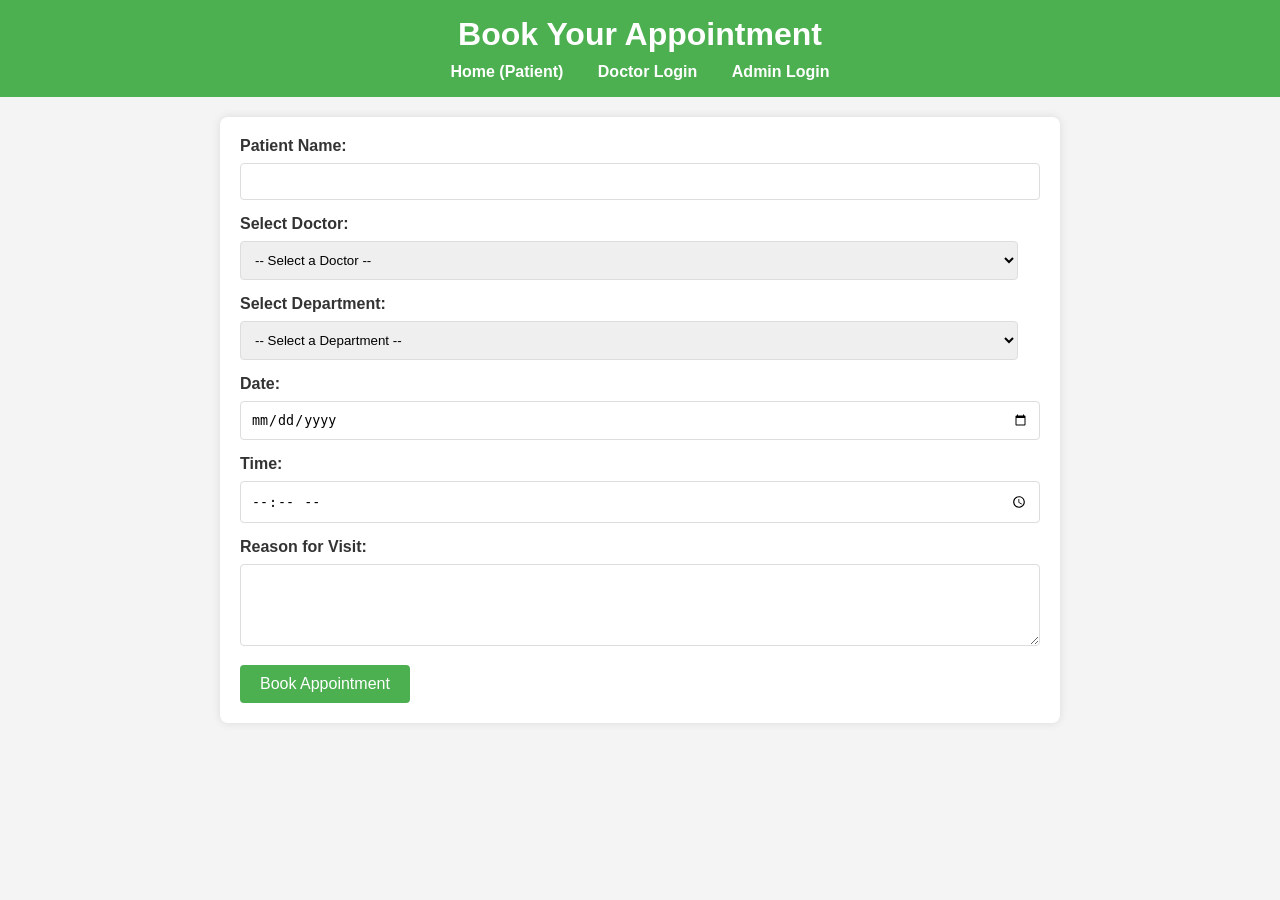
<file: index.html>
<!DOCTYPE html>
<html lang="en">
<head>
    <meta charset="UTF-8">
    <meta name="viewport" content="width=device-width, initial-scale=1.0">
    <title>Book Appointment</title>
    <link rel="stylesheet" href="style.css">
</head>
<body>
    <header>
        <h1>Book Your Appointment</h1>
        <nav>
            <a href="index.html">Home (Patient)</a>
            <a href="doctor_login.html">Doctor Login</a>
            <a href="admin_login.html">Admin Login</a>
        </nav>
    </header>

    <main class="container">
        <form id="appointmentForm">
            <label for="patientName">Patient Name:</label>
            <input type="text" id="patientName" name="patientName" required>

            <label for="doctorSelect">Select Doctor:</label>
            <select id="doctorSelect" name="doctor" required>
                <option value="">-- Select a Doctor --</option>
                </select>

            <label for="departmentSelect">Select Department:</label>
            <select id="departmentSelect" name="department" required>
                <option value="">-- Select a Department --</option>
                </select>

            <label for="appointmentDate">Date:</label>
            <input type="date" id="appointmentDate" name="appointmentDate" required>

            <label for="appointmentTime">Time:</label>
            <input type="time" id="appointmentTime" name="appointmentTime" required>

            <label for="reason">Reason for Visit:</label>
            <textarea id="reason" name="reason" rows="4"></textarea>

            <button type="submit">Book Appointment</button>
        </form>
        <div id="message" class="message"></div>
    </main>

    <script src="patient.js"></script>
</body>
</html>
</file>
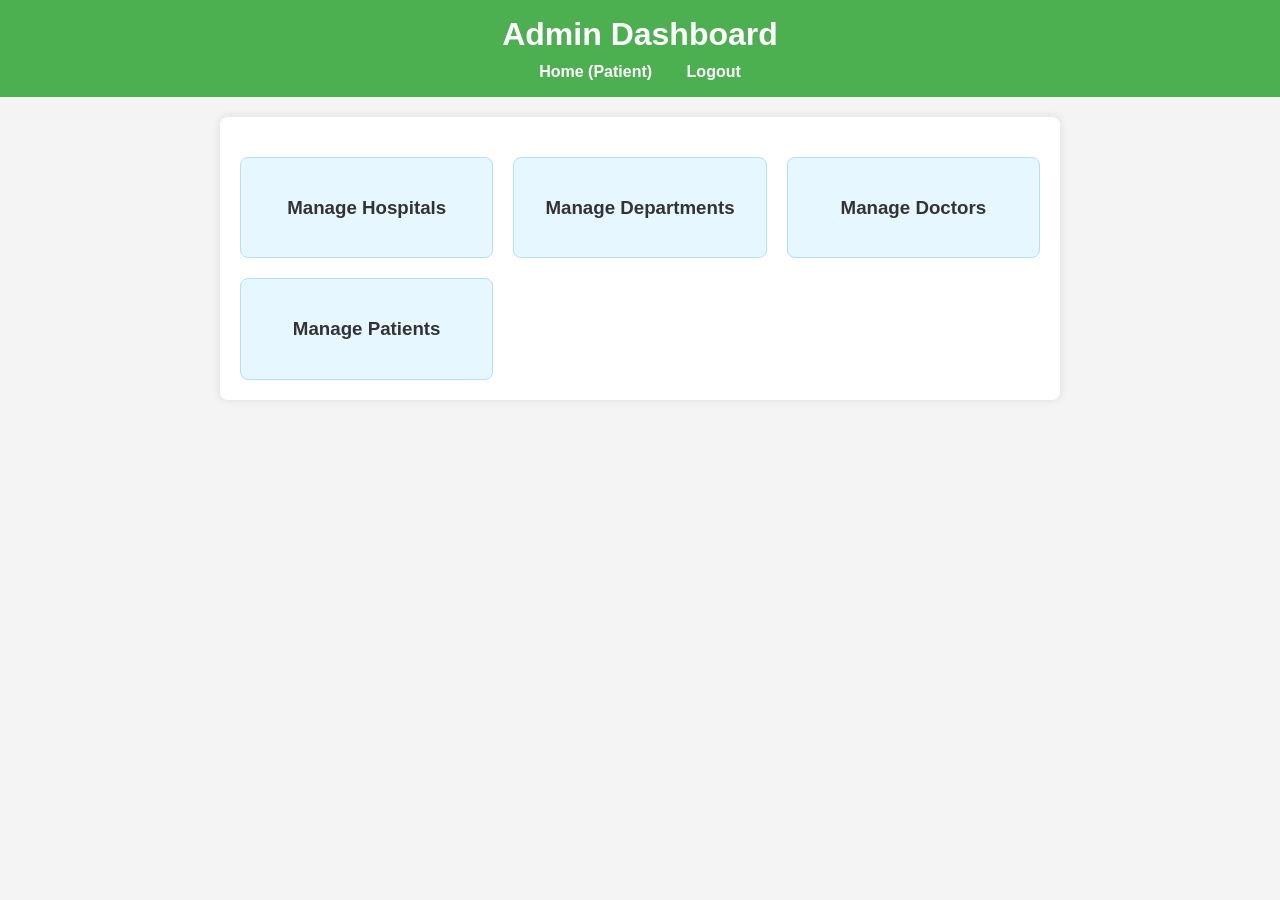
<file: admin_dashboard.html>
<!DOCTYPE html>
<html lang="en">
<head>
    <meta charset="UTF-8">
    <meta name="viewport" content="width=device-width, initial-scale=1.0">
    <title>Admin Dashboard</title>
    <link rel="stylesheet" href="style.css">
</head>
<body>
    <header>
        <h1>Admin Dashboard</h1>
        <nav>
            <a href="index.html">Home (Patient)</a>
            <a href="admin_login.html">Logout</a>
        </nav>
    </header>

    <main class="container">
        <div class="dashboard-grid">
            <div class="dashboard-box" id="hospitalsBox">
                <h3>Manage Hospitals</h3>
            </div>
            <div class="dashboard-box" id="departmentsBox">
                <h3>Manage Departments</h3>
            </div>
            <div class="dashboard-box" id="doctorsBox">
                <h3>Manage Doctors</h3>
            </div>
            <div class="dashboard-box" id="patientsBox">
                <h3>Manage Patients</h3>
            </div>
        </div>

        <div id="hospitalsList" class="list-container" style="display:none;">
            <h2>Hospitals List</h2>
            <ul id="hospitalsUl">
                </ul>
        </div>

        <div id="departmentsList" class="list-container" style="display:none;">
            <h2>Departments List</h2>
            <ul id="departmentsUl">
                </ul>
        </div>

        <div id="doctorsList" class="list-container" style="display:none;">
            <h2>Doctors List</h2>
            <ul id="doctorsUl">
                </ul>
        </div>

        <div id="patientsList" class="list-container" style="display:none;">
            <h2>Patients List</h2>
            <ul id="patientsUl">
                </ul>
        </div>
    </main>

    <script src="admin_dashboard.js"></script>
</body>
</html>
</file>
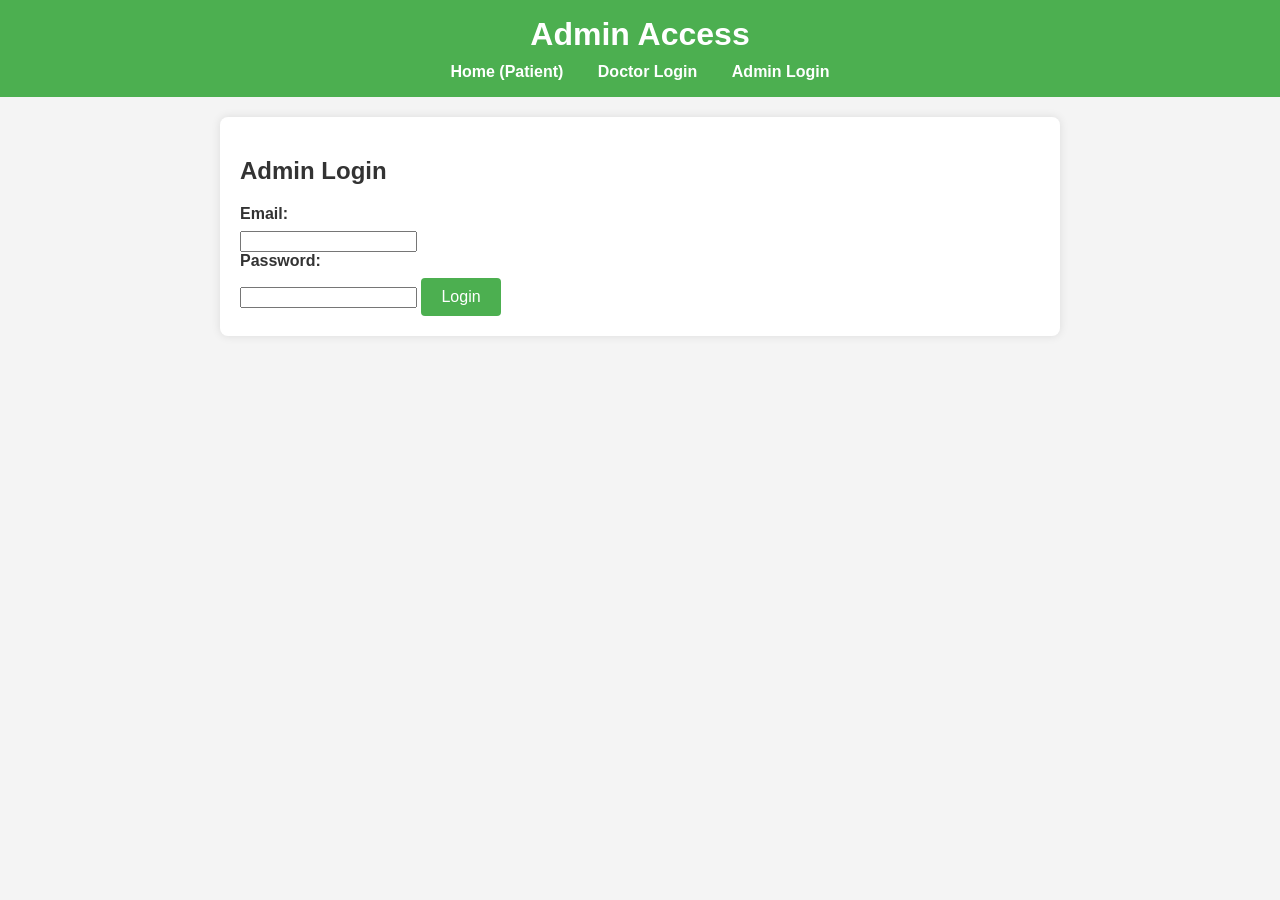
<file: admin_login.html>
<!DOCTYPE html>
<html lang="en">
<head>
    <meta charset="UTF-8">
    <meta name="viewport" content="width=device-width, initial-scale=1.0">
    <title>Admin Login</title>
    <link rel="stylesheet" href="style.css">
</head>
<body>
    <header>
        <h1>Admin Access</h1>
        <nav>
            <a href="index.html">Home (Patient)</a>
            <a href="doctor_login.html">Doctor Login</a>
            <a href="admin_login.html">Admin Login</a>
        </nav>
    </header>

    <main class="container">
        <h2>Admin Login</h2>
        <form id="adminLoginForm">
            <label for="adminEmail">Email:</label>
            <input type="email" id="adminEmail" name="email" required>

            <label for="adminPassword">Password:</label>
            <input type="password" id="adminPassword" name="password" required>

            <button type="submit">Login</button>
        </form>
        <div id="adminMessage" class="message"></div>
    </main>

    <script src="admin.js"></script>
</body>
</html>
</file>
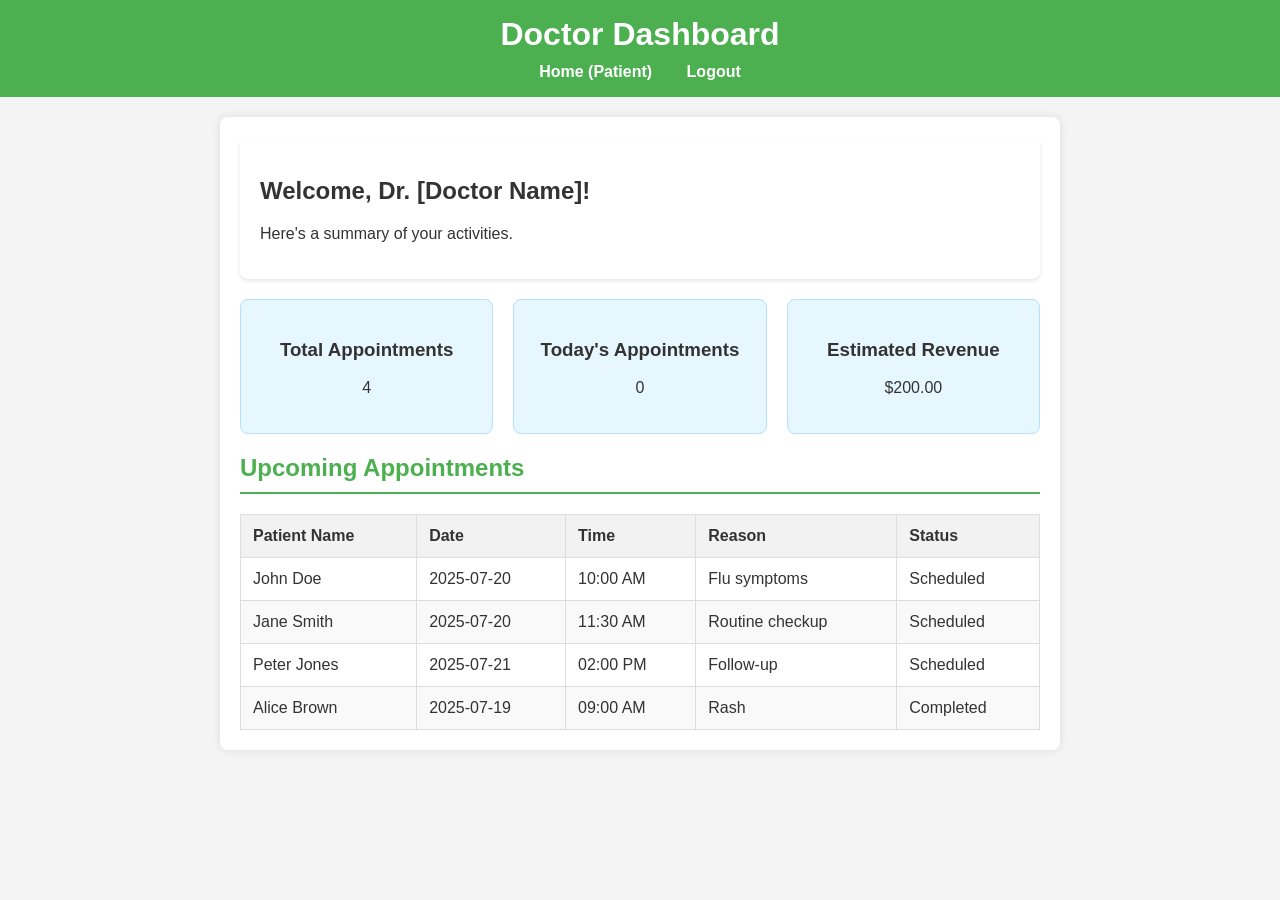
<file: doctor_dashboard.html>
<!DOCTYPE html>
<html lang="en">
<head>
    <meta charset="UTF-8">
    <meta name="viewport" content="width=device-width, initial-scale=1.0">
    <title>Doctor Dashboard</title>
    <link rel="stylesheet" href="style.css">
</head>
<body>
    <header>
        <h1>Doctor Dashboard</h1>
        <nav>
            <a href="index.html">Home (Patient)</a>
            <a href="doctor_login.html">Logout</a>
        </nav>
    </header>

    <main class="container">
        <div class="card">
            <h2>Welcome, Dr. [Doctor Name]!</h2> <p>Here's a summary of your activities.</p>
        </div>

        <div class="dashboard-grid">
            <div class="dashboard-box">
                <h3>Total Appointments</h3>
                <p id="totalAppointments">0</p>
            </div>
            <div class="dashboard-box">
                <h3>Today's Appointments</h3>
                <p id="todayAppointments">0</p>
            </div>
            <div class="dashboard-box">
                <h3>Estimated Revenue</h3>
                <p id="estimatedRevenue">$0.00</p>
            </div>
        </div>

        <div class="list-container">
            <h2>Upcoming Appointments</h2>
            <table id="appointmentsTable">
                <thead>
                    <tr>
                        <th>Patient Name</th>
                        <th>Date</th>
                        <th>Time</th>
                        <th>Reason</th>
                        <th>Status</th>
                    </tr>
                </thead>
                <tbody>
                    </tbody>
            </table>
        </div>
    </main>

    <script src="doctor_dashboard.js"></script>
</body>
</html>
</file>
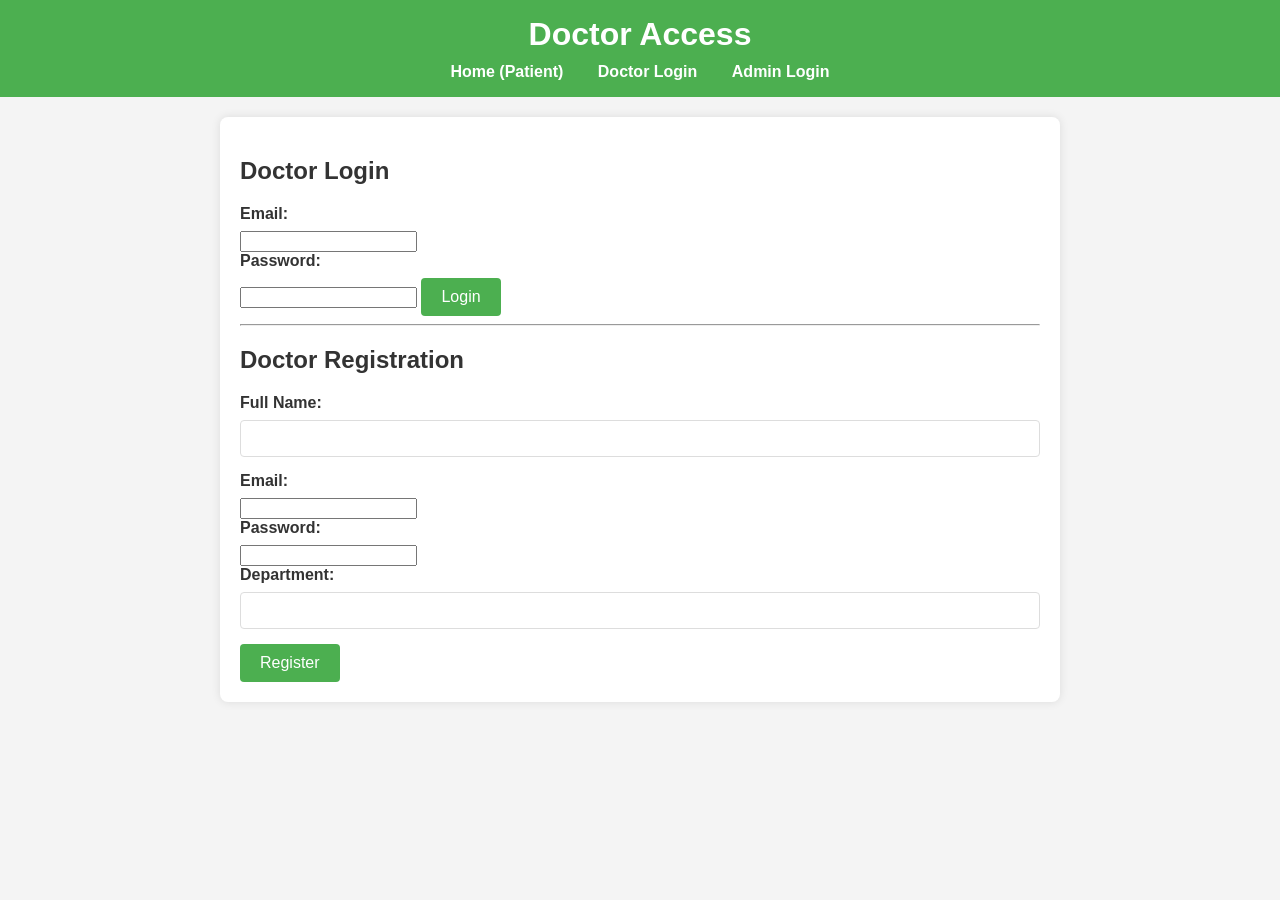
<file: doctor_login.html>
<!DOCTYPE html>
<html lang="en">
<head>
    <meta charset="UTF-8">
    <meta name="viewport" content="width=device-width, initial-scale=1.0">
    <title>Doctor Login / Register</title>
    <link rel="stylesheet" href="style.css">
</head>
<body>
    <header>
        <h1>Doctor Access</h1>
        <nav>
            <a href="index.html">Home (Patient)</a>
            <a href="doctor_login.html">Doctor Login</a>
            <a href="admin_login.html">Admin Login</a>
        </nav>
    </header>

    <main class="container">
        <h2>Doctor Login</h2>
        <form id="doctorLoginForm">
            <label for="doctorEmail">Email:</label>
            <input type="email" id="doctorEmail" name="email" required>

            <label for="doctorPassword">Password:</label>
            <input type="password" id="doctorPassword" name="password" required>

            <button type="submit">Login</button>
        </form>

        <hr>

        <h2>Doctor Registration</h2>
        <form id="doctorRegisterForm">
            <label for="regDoctorName">Full Name:</label>
            <input type="text" id="regDoctorName" name="name" required>

            <label for="regDoctorEmail">Email:</label>
            <input type="email" id="regDoctorEmail" name="email" required>

            <label for="regDoctorPassword">Password:</label>
            <input type="password" id="regDoctorPassword" name="password" required>

            <label for="regDoctorDepartment">Department:</label>
            <input type="text" id="regDoctorDepartment" name="department" required>

            <button type="submit">Register</button>
        </form>
        <div id="doctorMessage" class="message"></div>
    </main>

    <script src="doctor.js"></script>
</body>
</html>
</file>
<file: style.css>
body {
    font-family: Arial, sans-serif;
    margin: 0;
    padding: 0;
    background-color: #f4f4f4;
    color: #333;
}

header {
    background-color: #4CAF50;
    color: white;
    padding: 1em 0;
    text-align: center;
}

header h1 {
    margin: 0;
}

nav {
    margin-top: 10px;
}

nav a {
    color: white;
    text-decoration: none;
    margin: 0 15px;
    font-weight: bold;
}

nav a:hover {
    text-decoration: underline;
}

.container {
    max-width: 800px;
    margin: 20px auto;
    padding: 20px;
    background-color: white;
    box-shadow: 0 0 10px rgba(0, 0, 0, 0.1);
    border-radius: 8px;
}

form label {
    display: block;
    margin-bottom: 8px;
    font-weight: bold;
}

form input[type="text"],
form input[type="date"],
form input[type="time"],
form select,
form textarea {
    width: calc(100% - 22px); /* Adjust for padding and border */
    padding: 10px;
    margin-bottom: 15px;
    border: 1px solid #ddd;
    border-radius: 4px;
}

form button {
    background-color: #4CAF50;
    color: white;
    padding: 10px 20px;
    border: none;
    border-radius: 4px;
    cursor: pointer;
    font-size: 16px;
}

form button:hover {
    background-color: #45a049;
}

.message {
    margin-top: 20px;
    padding: 10px;
    border-radius: 4px;
    background-color: #e0ffe0;
    color: #4CAF50;
    border: 1px solid #4CAF50;
    display: none; /* Hidden by default */
}

/* Specific styles for dashboards and lists */
.dashboard-grid {
    display: grid;
    grid-template-columns: repeat(auto-fit, minmax(250px, 1fr));
    gap: 20px;
    margin-top: 20px;
}

.dashboard-box {
    background-color: #e6f7ff;
    border: 1px solid #b3e0ff;
    padding: 20px;
    border-radius: 8px;
    text-align: center;
    cursor: pointer;
    transition: background-color 0.3s ease;
}

.dashboard-box:hover {
    background-color: #cceeff;
}

.list-container {
    margin-top: 20px;
}

.list-container h2 {
    color: #4CAF50;
    border-bottom: 2px solid #4CAF50;
    padding-bottom: 10px;
    margin-bottom: 20px;
}

.list-container ul {
    list-style: none;
    padding: 0;
}

.list-container li {
    background-color: #f9f9f9;
    border: 1px solid #eee;
    padding: 10px;
    margin-bottom: 8px;
    border-radius: 4px;
    display: flex;
    justify-content: space-between;
    align-items: center;
}

.list-container li strong {
    color: #333;
}

table {
    width: 100%;
    border-collapse: collapse;
    margin-top: 20px;
}

table, th, td {
    border: 1px solid #ddd;
}

th, td {
    padding: 12px;
    text-align: left;
}

th {
    background-color: #f2f2f2;
}

tr:nth-child(even) {
    background-color: #f9f9f9;
}

.card {
    background-color: #fff;
    border-radius: 8px;
    box-shadow: 0 2px 4px rgba(0, 0, 0, 0.1);
    padding: 20px;
    margin-bottom: 20px;
}
</file>
